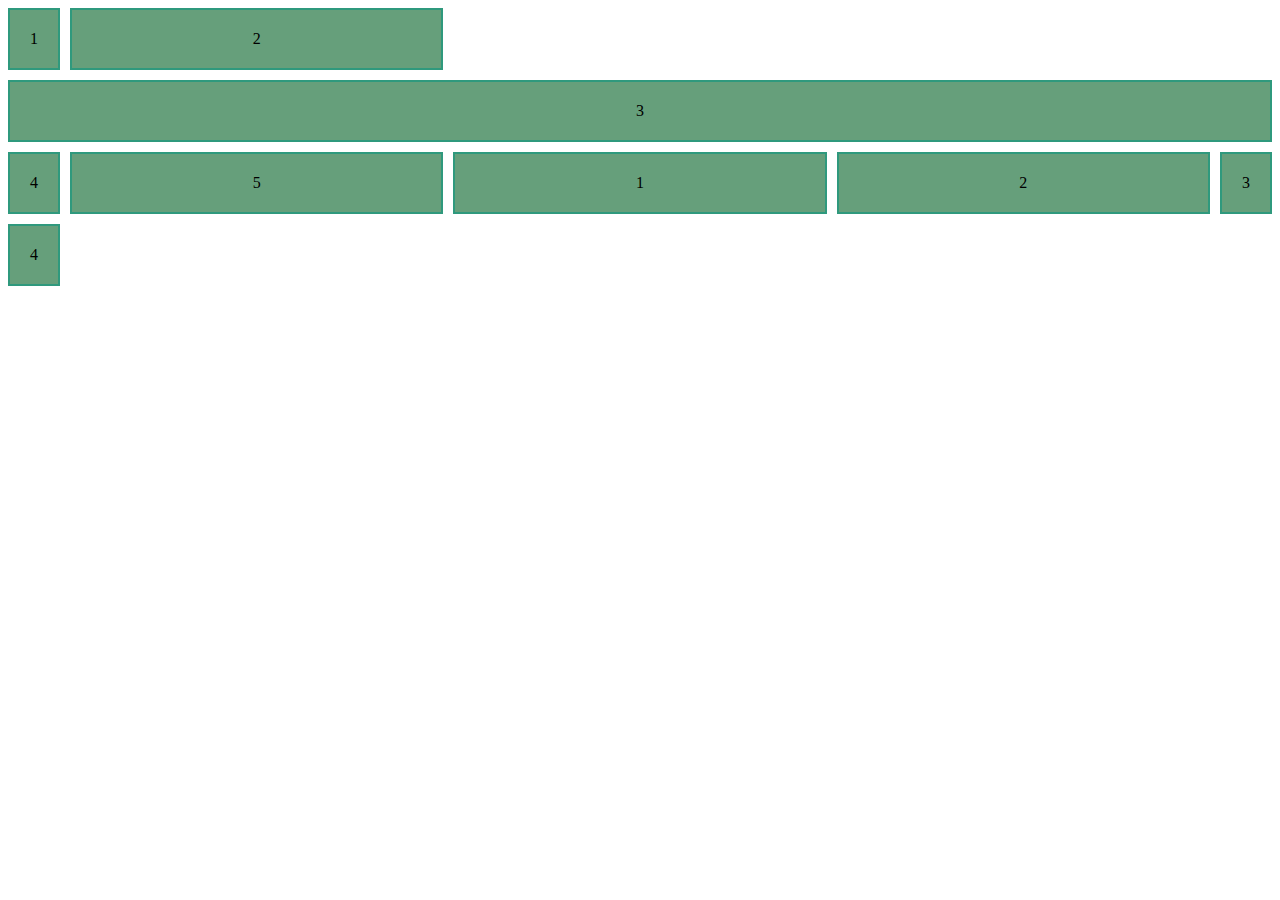
<file: ModernFullstack/grid.html>
<!DOCTYPE html>
<html>
<head>
<style>
    .gridContainer {
      display: grid;
      grid-template-columns:repeat(3, 1fr);
      grid-template-rows: repeat(3, 1fr);
      gap: 10px;
    }
    .Items {
      background-color: rgb(102, 159, 123);
      padding: 20px;
      text-align: center;
      border: 2px solid #2f997d;
    }
    .Items:nth-child(3){
    grid-column-start:5;
    grid-column-end: -5;
    }
    .Items:nth-child(5){
    
    }

  </style>
</head>
<body>
  <div class="gridContainer">
    <div class="Items">1</div>
    <div class="Items">2</div>
    <div class="Items">3</div>
    <div class="Items">4</div>
    <div class="Items">5</div>
    <div class="Items">1</div>
    <div class="Items">2</div>
    <div class="Items">3</div>
    <div class="Items">4</div>
  </div>
</body>
</html>
</file>
